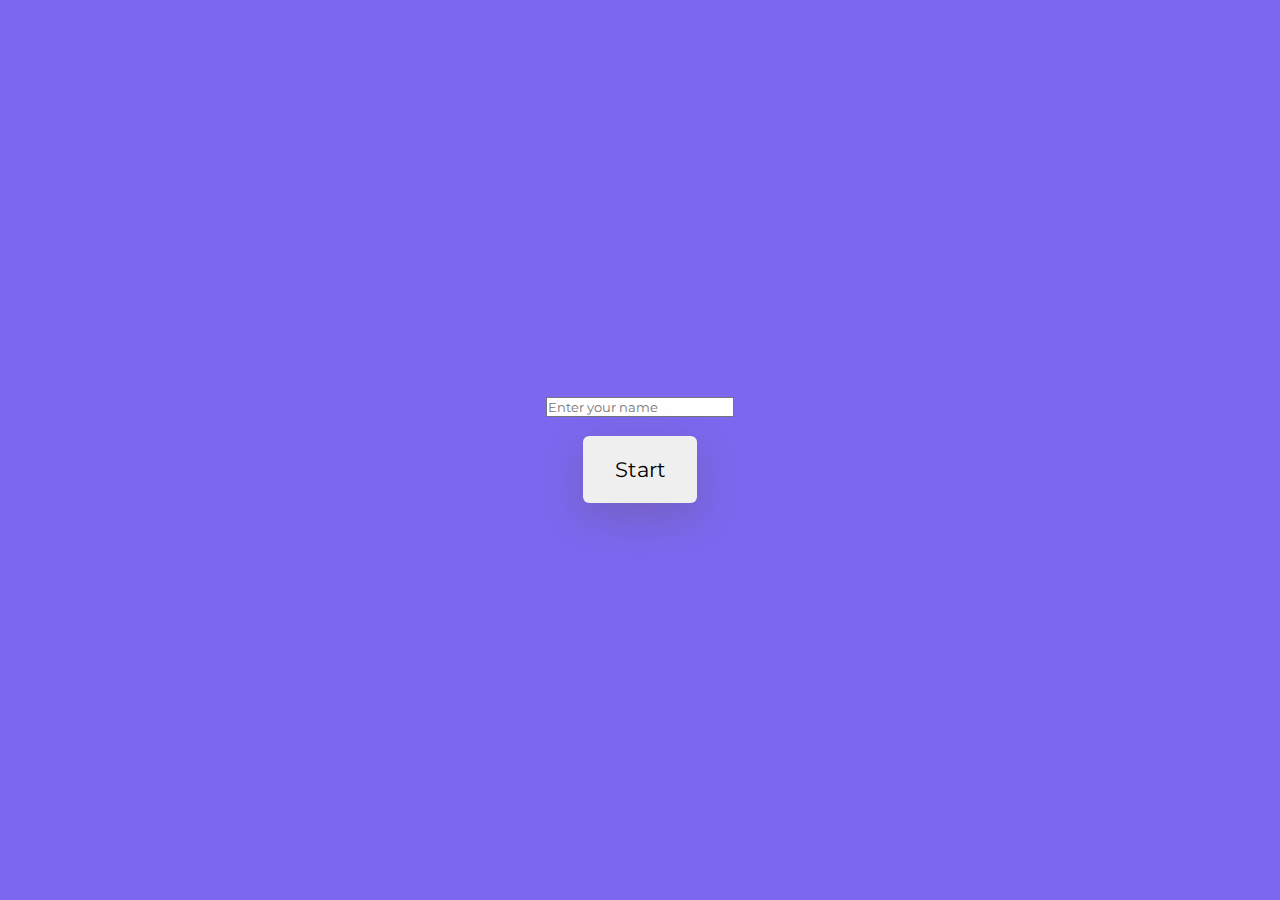
<file: index.html>
<!DOCTYPE html>
<html lang="cs">
<meta charset="utf-8">
<head>
  <meta name="viewport" content="width=device-width, initial-scale=1.0" />
  <title>Dvojice</title>
  <!-- Google Fonts -->
  <link href="https://fonts.googleapis.com/css2?family=Montserrat:wght@400;600&display=swap" rel="stylesheet" />
  <!-- Stylesheet -->
  <link rel="stylesheet" href="pexeso.css" />
</head>
<body>
 

 <div class="score-table">
      <table>
        <thead>
          <tr>
            <th>Jméno</th>
            <th>Počet Tahů</th>
            <th>Čas</th>
          </tr>
        </thead>
        <tbody id="score-table"></tbody>
      </table>
    </div>


  <div class="wrapper">
    <div class="stats-container">
      <div id="moves-count"></div>
      <div id="time"></div>
    </div>
	

    <div class="game-container"></div>
    <button id="stop" class="hide">Zastavit a Znovu</button>
  </div>
  
  
  <div class="controls-container">
    <p id="result"></p>
	

	<div class="enter-name">
  <input type="text" id="username" placeholder="Enter your name">
  <br>
</div> 
<br>

    <button id="start">Start</button>
	
  </div>

  <!-- Script -->
  <script src="dvojiceSkript.js"></script>
</body>
</html>
</file>
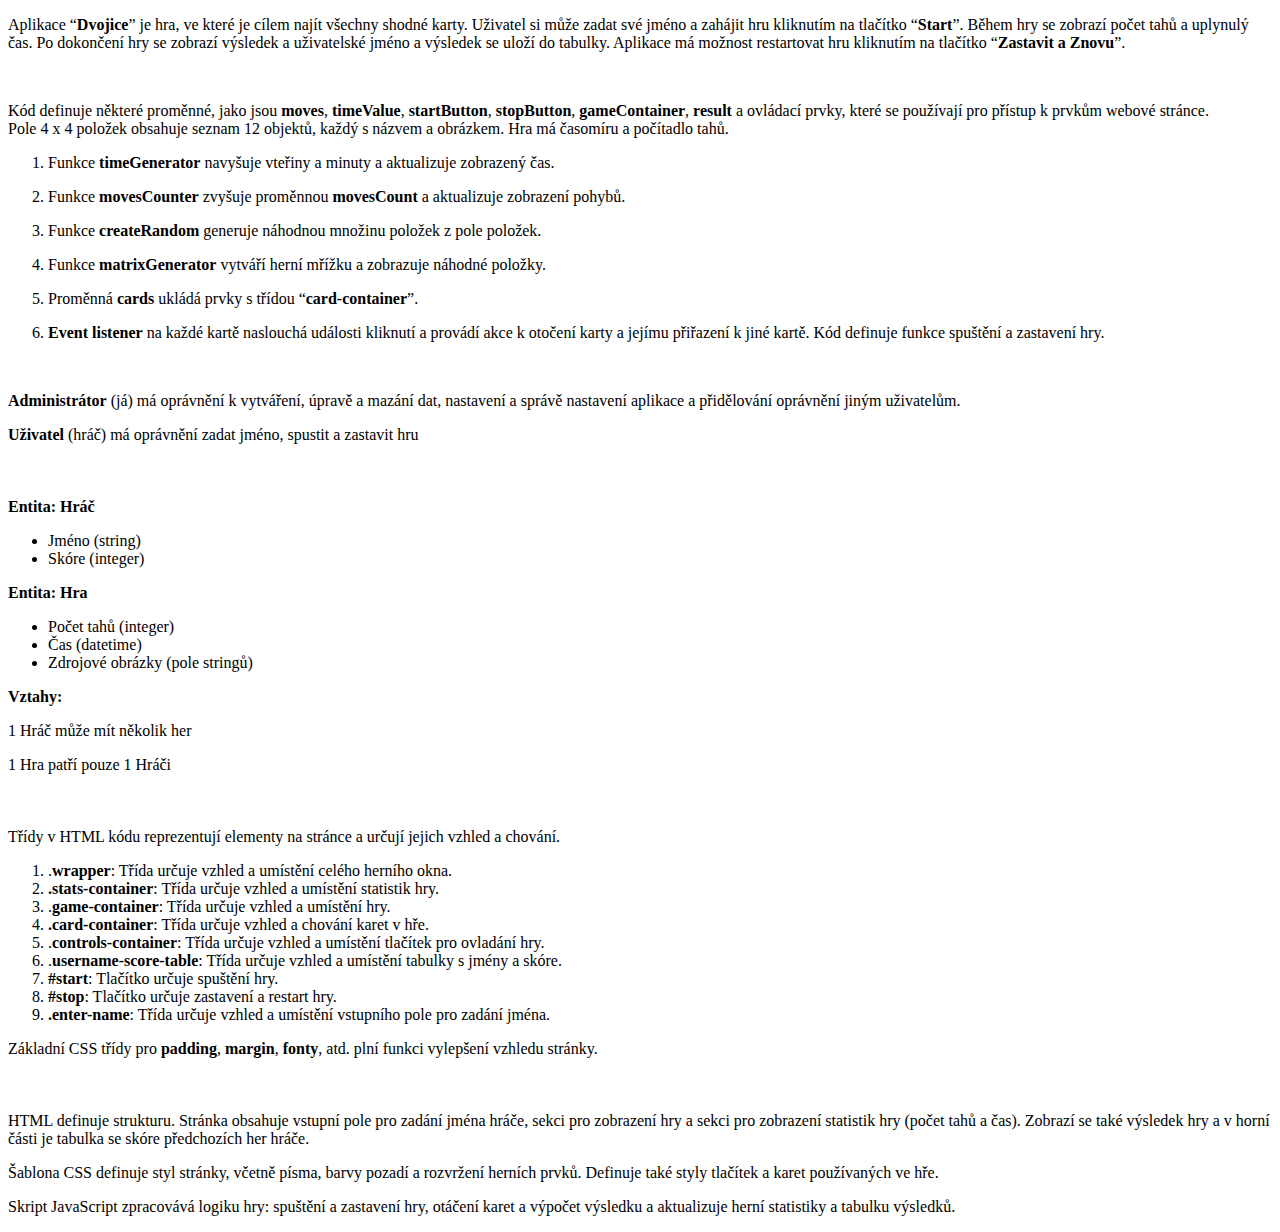
<file: pexeso.html>
﻿<!DOCTYPE html>
<html>

<head>
  <meta charset="utf-8">
  <meta name="viewport" content="width=device-width, initial-scale=1.0">
  <title>Welcome file</title>
  <link rel="stylesheet" href="https://stackedit.io/style.css" />
</head>

<body class="stackedit">
  <div class="stackedit__html"><p>Aplikace “<strong>Dvojice</strong>” je hra, ve které je cílem najít všechny shodné karty. Uživatel si může zadat své jméno a zahájit hru kliknutím na tlačítko “<strong>Start</strong>”. Během hry se zobrazí počet tahů a uplynulý čas. Po dokončení hry se zobrazí výsledek a uživatelské jméno a výsledek se uloží do tabulky. Aplikace má možnost restartovat hru kliknutím na tlačítko “<strong>Zastavit</strong> <strong>a Znovu</strong>”.</p>
   <br>
<p>Kód definuje některé proměnné, jako jsou <strong>moves</strong>, <strong>timeValue</strong>, <strong>startButton</strong>, <strong>stopButton</strong>, <strong>gameContainer</strong>, <strong>result</strong> a ovládací prvky, které se používají pro přístup k prvkům webové stránce.<br>
Pole 4 x 4 položek obsahuje seznam 12 objektů, každý s názvem a obrázkem. Hra má časomíru a počítadlo tahů.</p>
<ol>
<li>
<p>Funkce <strong>timeGenerator</strong> navyšuje vteřiny a minuty a aktualizuje zobrazený čas.</p>
</li>
<li>
<p>Funkce <strong>movesCounter</strong> zvyšuje proměnnou <strong>movesCount</strong> a aktualizuje zobrazení pohybů.</p>
</li>
<li>
<p>Funkce <strong>createRandom</strong> generuje náhodnou množinu položek z pole položek.</p>
</li>
<li>
<p>Funkce <strong>matrixGenerator</strong> vytváří herní mřížku a zobrazuje náhodné položky.</p>
</li>
<li>
<p>Proměnná <strong>cards</strong> ukládá prvky s třídou “<strong>card-container</strong>”.</p>
</li>
<li>
<p><strong>Event listener</strong> na každé kartě naslouchá události kliknutí a provádí akce k otočení karty a jejímu přiřazení k jiné kartě. Kód definuje funkce spuštění a zastavení hry.</p>
<br>
</li>
</ol>
<p><strong>Administrátor</strong> (já) má oprávnění k vytváření, úpravě a mazání dat, nastavení a správě nastavení aplikace a přidělování oprávnění jiným uživatelům.</p>
<p><strong>Uživatel</strong> (hráč) má oprávnění zadat jméno, spustit a zastavit hru<br>
<br>   <br><br>
<strong>Entita: Hráč</strong></p>
<ul>
<li>Jméno (string)</li>
<li>Skóre (integer)</li>
</ul>
<p><strong>Entita: Hra</strong></p>
<ul>
<li>Počet tahů (integer)</li>
<li>Čas (datetime)</li>
<li>Zdrojové obrázky (pole stringů)</li>
</ul>
<p><strong>Vztahy:</strong></p>
<p>1 Hráč může mít několik her</p>
<p>1 Hra patří pouze 1 Hráči<br>
<br>   <br><br>
Třídy v HTML kódu reprezentují elementy na stránce a určují jejich vzhled a chování.</p>
<ol>
<li>.<strong>wrapper</strong>: Třída určuje vzhled a umístění celého herního okna.</li>
<li><strong>.stats-container</strong>: Třída určuje vzhled a umístění statistik hry.</li>
<li>.<strong>game-container</strong>: Třída určuje vzhled a umístění hry.</li>
<li><strong>.card-container</strong>: Třída určuje vzhled a chování karet v hře.</li>
<li>.<strong>controls-container</strong>: Třída určuje vzhled a umístění tlačítek pro ovladání hry.</li>
<li>.<strong>username-score-table</strong>: Třída určuje vzhled a umístění tabulky s jmény a skóre.</li>
<li><strong>#start</strong>: Tlačítko určuje spuštění hry.</li>
<li><strong>#stop</strong>: Tlačítko určuje zastavení a restart hry.</li>
<li><strong>.enter-name</strong>: Třída určuje vzhled a umístění vstupního pole pro zadání jména.</li>
</ol>
<p>Základní CSS třídy pro <strong>padding</strong>, <strong>margin</strong>, <strong>fonty</strong>, atd. plní funkci vylepšení vzhledu stránky.<br>
<br>   <br><br>
HTML definuje strukturu. Stránka obsahuje vstupní pole pro zadání jména hráče, sekci pro zobrazení hry a sekci pro zobrazení statistik hry (počet tahů a čas). Zobrazí se také výsledek hry a v horní části je tabulka se skóre předchozích her hráče.</p>
<p>Šablona CSS definuje styl stránky, včetně písma, barvy pozadí a rozvržení herních prvků. Definuje také styly tlačítek a karet používaných ve hře.</p>
<p>Skript JavaScript zpracovává logiku hry: spuštění a zastavení hry, otáčení karet a výpočet výsledku a aktualizuje herní statistiky a tabulku výsledků.</p>
</div>
</body>

</html>
</file>
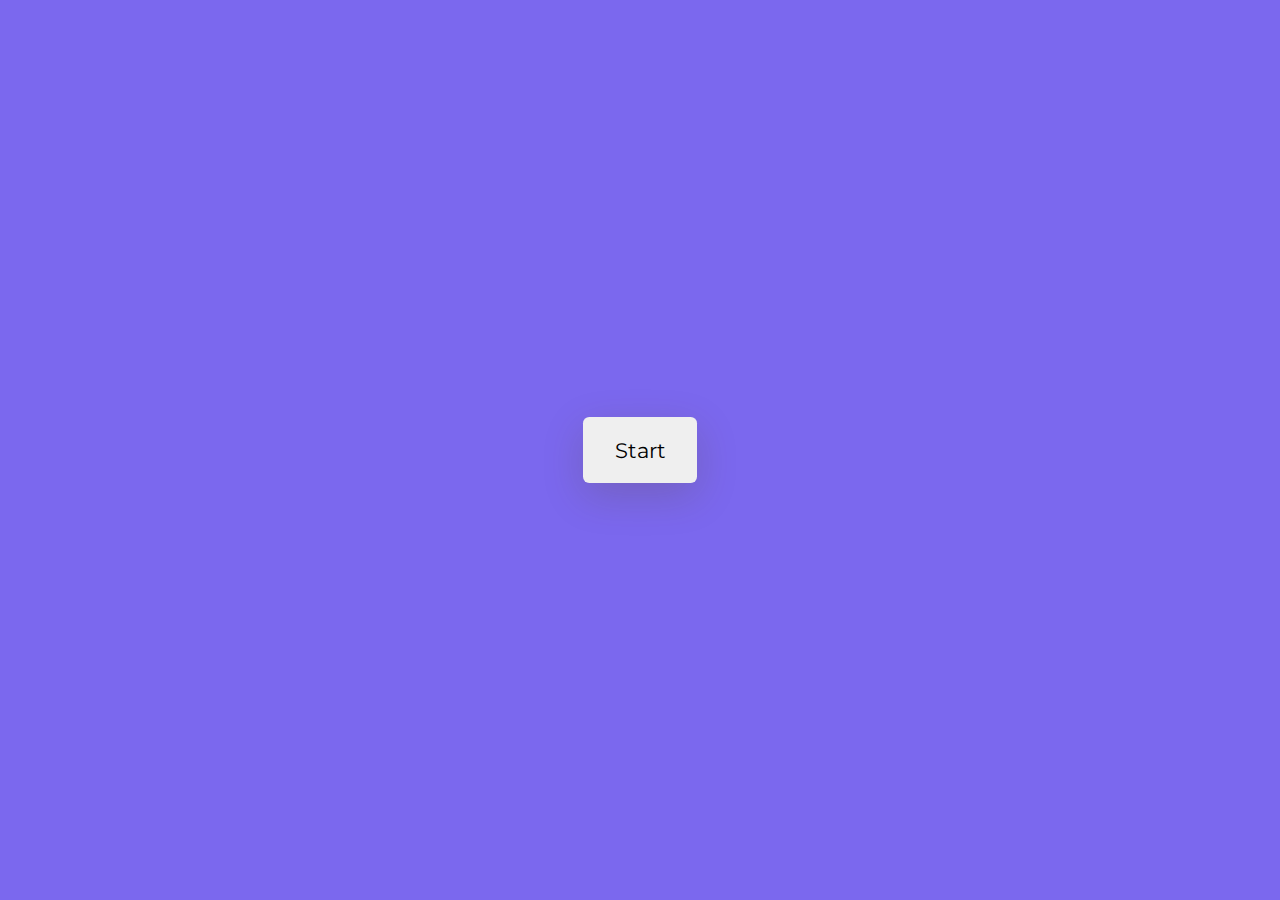
<file: pucle.html>
﻿<!DOCTYPE html>
<html lang="cs">
  <head>
    <meta name="viewport" content="width=device-width, initial-scale=1.0" />
    <title>Dvojice</title>
    <!-- Google Fonts -->
        <link
      href="https://fonts.googleapis.com/css2?family=Montserrat:wght@400;600&display=swap"
      rel="stylesheet"
    />
    <!-- Stylesheet -->
    <link rel="stylesheet" href="puclestyle.css" />
  </head>
  <body>
    <div class="wrapper">
      <div class="stats-container">
        <div id="moves-count"></div>
        <div id="time"></div>
      </div>
      <div class="game-container"></div>
      <button id="stop" class="hide">Zastavit a Znovu</button>
    </div>
    <div class="controls-container">
      <p id="result"></p>
      <button id="start">Start</button>
    </div>
    <!-- Script -->
    <script src="puclescript.js"></script>
  </body>
</html>
</file>
<file: pexeso.css>
* {
  padding: 0;
  margin: 0;
  box-sizing: border-box;
  font-family: "Montserrat", sans-serif;
}
body {
  background-color: MediumSlateBlue ;
}




.enter-name{
  cursor: default;

}


.score-table {
display: grid;
align-items: center;
justify-content: space-between;
margin-top: 1.2em;
}
.score-table span {
font-weight: 600;
}
table {
width: 100%;
text-align: center;
border-collapse: collapse;
}
th, td {
border: 1px solid #c269f5;
padding: 0.5em;
}
th {
background-color: #c269f5;
color: #ffffff;
font-weight: 600;
}

.wrapper {
  box-sizing: content-box;
  width: 26.87em;
  padding: 2.5em 3em;
  background-color: #ffffff;
  position: absolute;
  transform: translate(-50%, -50%);
  left: 50%;
  top: 50%;
  border-radius: 0.6em;
 box-shadow: 0 0.9em 2.8em rgba(86, 66, 0, 0.2);
}
.game-container {
  position: relative;
  width: 100%;
  display: grid;
  gap: 0.6em;
}
.stats-container {
  text-align: right;
  margin-bottom: 1.2em;
}
.stats-container span {
  font-weight: 600;
}
.card-container {
  position: relative;
  width: 6.25em;
  height: 6.25em;
  cursor: pointer;
}
.card-before,
.card-after {
  position: absolute;
  border-radius: 5px;
  width: 100%;
  height: 100%;
  display: flex;
  align-items: center;
  justify-content: center;
  border: 4px solid #000000;
  transition: transform 0.7s ease-out;
  backface-visibility: hidden;
}
.card-before {
  background-color: #c269f5;
  font-size: 2.8em;
  font-weight: 600;
}
.card-after {
  background-color: #ffffff;
  transform: rotateY(180deg);
}
.card-container.flipped .card-before {
  transform: rotateY(180deg);
}
.card-container.flipped .card-after {
  transform: rotateY(0deg);
}
.controls-container {
  position: absolute;
  display: flex;
  align-items: center;
  justify-content: center;
  flex-direction: column;
  width: 100%;
  height: 100%;
  background-color: MediumSlateBlue;
  top: 0;
}
button {
  border: none;
  border-radius: 0.3em;
  padding: 1em 1.5em;
  cursor: pointer;
}
#stop {
  font-size: 1.1em;
  display: block;
  margin: 1.1em auto 0 auto;
  background-color: #000000;
  color: #ffffff;
}
.controls-container button {
  font-size: 1.3em;
  box-shadow: 0 0.6em 2em rgba(86, 66, 0, 0.2);
}
.hide {
  display: none;
}
#result {
  text-align: center;
}
#result h2 {
  font-size: 2.5em;
}
#result h4 {
  font-size: 1.8em;
  margin: 0.6em 0 1em 0;
}
</file>
<file: puclestyle.css>
* {
  padding: 0;
  margin: 0;
  box-sizing: border-box;
  font-family: "Montserrat", sans-serif;
}
body {
  background-color: MediumSlateBlue;
}
.wrapper {
  box-sizing: content-box;
  width: 26.87em;
  padding: 2.5em 3em;
  background-color: #ffffff;
  position: absolute;
  transform: translate(-50%, -50%);
  left: 50%;
  top: 50%;
  border-radius: 0.6em;
 box-shadow: 0 0.9em 2.8em rgba(86, 66, 0, 0.2);
}
.game-container {
  position: relative;
  width: 100%;
  display: grid;
  gap: 0.6em;
}
.stats-container {
  text-align: right;
  margin-bottom: 1.2em;
}
.stats-container span {
  font-weight: 600;
}
.card-container {
  position: relative;
  width: 6.25em;
  height: 6.25em;
  cursor: pointer;
}
.card-before,
.card-after {
  position: absolute;
  border-radius: 5px;
  width: 100%;
  height: 100%;
  display: flex;
  align-items: center;
  justify-content: center;
  border: 4px solid #000000;
  transition: transform 0.7s ease-out;
  backface-visibility: hidden;
}
.card-before {
  background-color: #c269f5;
  font-size: 2.8em;
  font-weight: 600;
}
.card-after {
  background-color: #ffffff;
  transform: rotateY(180deg);
}
.card-container.flipped .card-before {
  transform: rotateY(180deg);
}
.card-container.flipped .card-after {
  transform: rotateY(0deg);
}
.controls-container {
  position: absolute;
  display: flex;
  align-items: center;
  justify-content: center;
  flex-direction: column;
  width: 100%;
  height: 100%;
  background-color: MediumSlateBlue;
  top: 0;
}
button {
  border: none;
  border-radius: 0.3em;
  padding: 1em 1.5em;
  cursor: pointer;
}
#stop {
  font-size: 1.1em;
  display: block;
  margin: 1.1em auto 0 auto;
  background-color: #000000;
  color: #ffffff;
}
.controls-container button {
  font-size: 1.3em;
  box-shadow: 0 0.6em 2em rgba(86, 66, 0, 0.2);
}
.hide {
  display: none;
}
#result {
  text-align: center;
}
#result h2 {
  font-size: 2.5em;
}
#result h4 {
  font-size: 1.8em;
  margin: 0.6em 0 1em 0;
}
</file>
